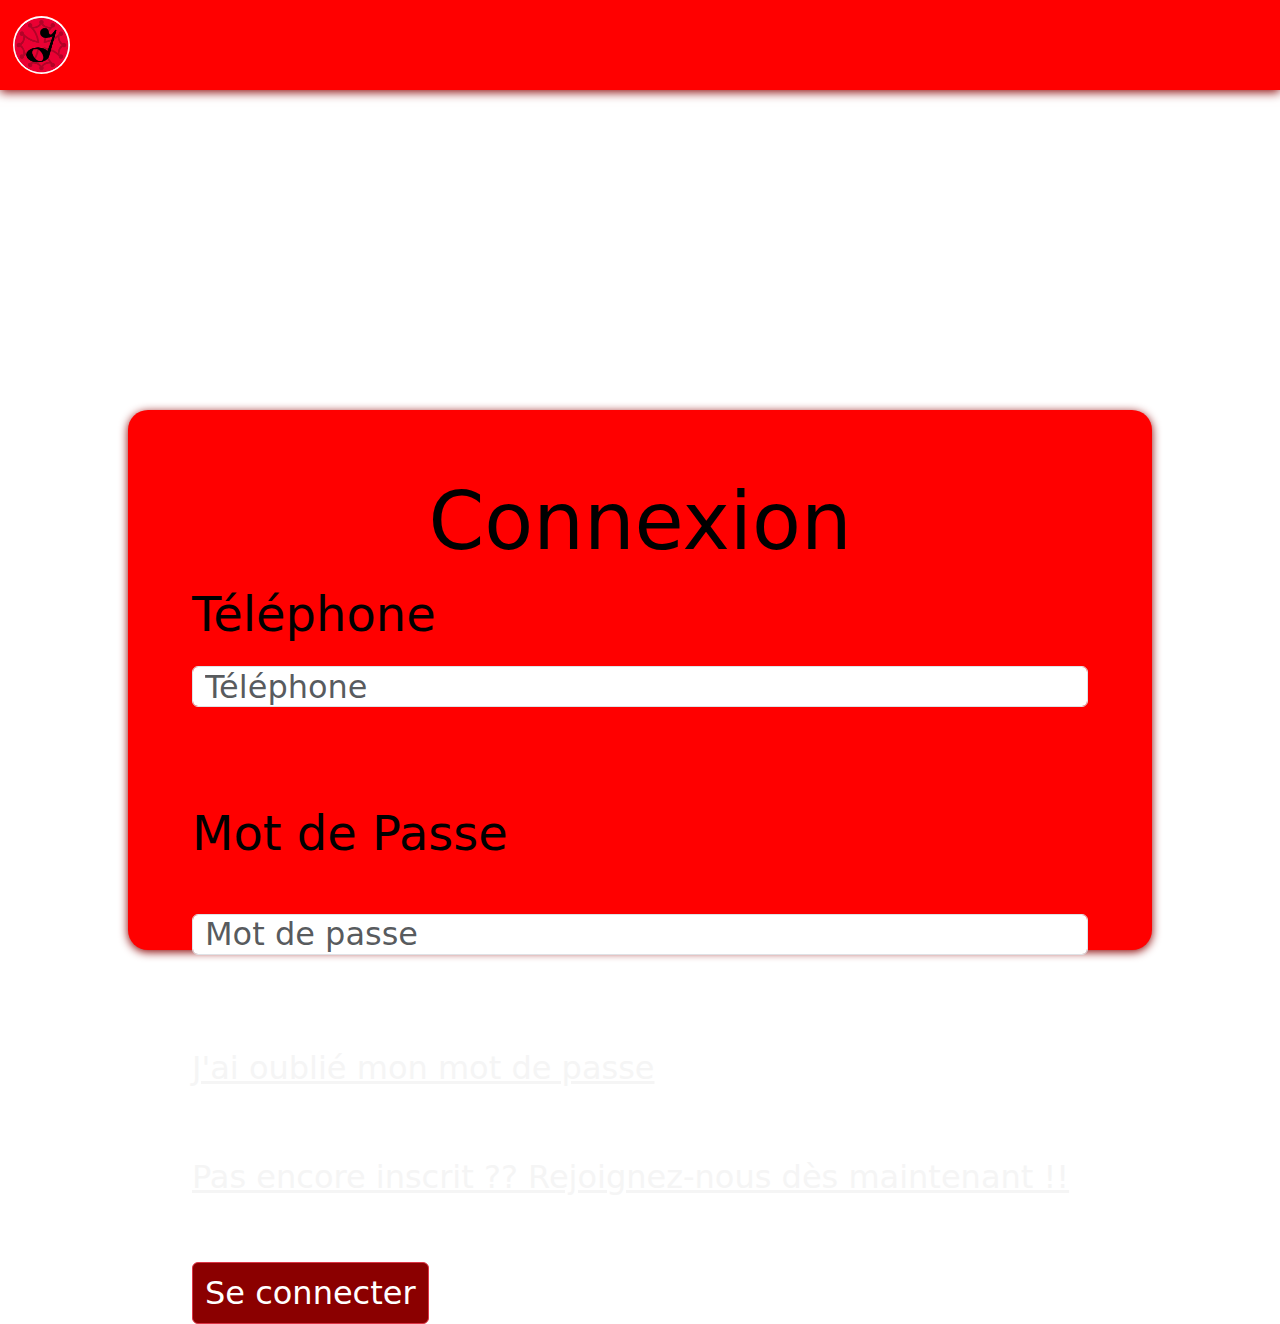
<file: Front Evanerd/evanerd.html>
<meta charset="utf-8">
<link rel="stylesheet" href="Bootstrap/css/bootstrap.min.css">
<link rel="stylesheet" href="Bootstrap/css/bootstrap.css">
<link href="Jquery/jquery-ui.min.css" rel="stylesheet">
<link rel="stylesheet" href="biblio_composants.css">
<link href="https://maxcdn.bootstrapcdn.com/font-awesome/4.4.0/css/font-awesome.min.css" rel="stylesheet">
<link href="Bootstrap/EmojiPicker/emoji-picker-text-fields/lib/css/emoji.css" rel="stylesheet">


<script src="Bootstrap/js/bootstrap.min.js"> </script>
<script src="Jquery/jquery-3.6.2.min.js"></script>
<script src="Jquery/jquery-ui.min.js"></script>
<script src="biblio_composants.js"></script>
<script src="AJAX.js"></script>
<!-- ** Don't forget to Add jQuery here ** -->
<script src="Bootstrap/EmojiPicker/emoji-picker-text-fields/lib/js/config.min.js"></script>
<script src="Bootstrap/EmojiPicker/emoji-picker-text-fields/lib/js/util.min.js"></script>
<script src="Bootstrap/EmojiPicker/emoji-picker-text-fields/lib/js/jquery.emojiarea.min.js"></script>
<script src="Bootstrap/EmojiPicker/emoji-picker-text-fields/lib/js/emoji-picker.min.js"></script>



<script>


$(document).ready(function(){
    var token = $(location).attr("href").split("?token=")[1];
    var reset = $(location).attr("href").split("&reset=")[1];
    console.log(reset);
    if(token)
    {
        if (reset)
            JChangerMDP(token)
        else{
            console.log(token);
            VerifMail(token);
        }
    }
    else
        ConnexionAuto(); // pour afficher la connexion
    //AfficherAccueil();*/
});



// FONCTIONS A MODIF POUR LE AJAX


function AfficherAccueil(){
    
    $("#page").html("");

    var ladate=new Date();
    


    ListPosts(authcode);
}

function AfficherProfile(context){
    console.log(context);
    console.log($(context).data());
    $uid = $(context).data("idProfile");
    $("#page").html("");
    ChargementInfosProfil($uid);
}

function  AfficherProfilCharger(Reponse) { 
    var i = 0;
    var json = {};
    console.log(Reponse);
    json.photo = Reponse.user.photo ;
    if(Reponse.rh)
    json.pourcentage = Reponse.events.ratio * 100;

    json.firstName = Reponse.user.firstName;
    json.lastName = Reponse.user.lastName;
    json.id=Reponse.userId;
    if(Reponse.rh)
    json.activity = Reponse.events.calls;
    json.tag = [];
    var tag = [];
    var temp = {};
    var max = 10;

    var couleur=["coral","lightblue","lightgreen","yellow","orange","purple","pink","brown","grey","lightgray"]

    for (let index = 0; index < Reponse.Roles.length; index++) {
        temp = {"nom" : Reponse.Roles[index].label,"couleur" : couleur[Math.floor(Math.random() * max)]}
        tag.push(temp);
        i++;
    };

    for (let index = 0; index < Reponse.instruments.length; index++) {
        temp = {"nom" : Reponse.instruments[index].label,"couleur" : couleur[Math.floor(Math.random() * max)]}
        tag.push(temp);
        i++;
    }
    json.rh=Reponse.rh;
    json.tag = tag; 
    console.log(json);
    JCreerProfile(json)
    // TODO : Lister activité utilisateur
}


function RolesMenu(context){
    $uid = $(context).data("id-profile");
    console.log(context);
    ListerRoles();
}

function AfficherMessagerie(){
    $("#page").html("");
    ListConv(authcode);
}

function EpinglerUnPost($postID) { 
    console.log("epingle");
    UpdateEpinglePost($postID,authcode);
}


function DesEpinglerUnPost($postID){
    console.log("desepingle");
    UpdateEpinglePost($postID,authcode);
}

function EpinglerUnMessage($mid){
    EpinglerMsgConv($mid, currentGroup, authcode);

}

function DesEpinglerUnMessage($mid){
    EpinglerUnMessage($mid);
}

function AfficherAppel(){
    $("#page").html("");
    ListCalendarsEvents(authcode, "intra",0);
    /* var appel={"titre":"Répétition tutti","date":"01/12/2019","commentaire":"Répétitions au capitole à 18h c'est très important de venir","sex":"0"};
    JCreerAppel(appel);
    JCreerAppel(appel);
    JCreerAppel(appel);
    JCreerAppel(appel);
    JCreerAppel(appel);
    JCreerAppel(appel);
    JCreerAppel(appel);
    JCreerAppel(appel); */
}

function AfficherCalendrier(){
    $("#page").html("");
    //ici obtenir la réponse de la requête 
    ListCalendarsEvents(authcode, "extra");

}

function CommentairesPosts($id){
    $id = $($id).attr("id_post");
    currentComm = $id;
    ListPostMessages($id,authcode);
    /*let refresh = setInterval(function() {
        if($("#DivMessage").attr("class")!="Message")
            clearTimeout(refresh);

        ListMsgConv(id,nomgroupe,user,authcode,'REC')


    }, 1000);*/
}

function EnvoyerCommentaire($commContent){
    console.log($commContent.value);
    addComments($commContent.value,currentComm,authcode);
    $commContent.value ="";
}

function AfficherCreer(){
    //ici obtenir la réponse de la requête
    JCreerDropUpCreer();   
}

function Connexion(){
    var tel=$("#tel").val();
    var mdp=$("#pwd").val();
    auth(tel,mdp);
}

function afficherListeInstruments(){
    ListInstruments();

}


function CreateAccount(context) { 
    

    var json={
            "firstName":$("#Nom").val(),
            "lastName":$("#Prénom").val(),
            "age":$("#Age").val(),
            "password" : $("#mdp1").val(),
            "tel" : $("#tel").val(),
            "studies": $("#Etudes").val(),
            "mail": $("#Mail").val(),
            "photo": $(".form-control-file").prop("files")[0],
            "sex": $(".selected").data("genre"),
            "instruments":$(".selectedInstruments").toArray().map(item => item.value)
    }
    console.log(json);
    CreateUser(json);
 }

function JRecupMessages(context){
    if($(context.target).attr("type")=="convp")
        return;
    var id=$(context.target).attr("type_id");
    //connexion à un groupe 
    console.log(id);
    var nomgroupe = $(context.target).text();
    console.log(nomgroupe);
    currentGroup = id;
    $("#page").html("");
    ListMsgConv(id,nomgroupe,user,authcode,"NORMAL");

    let refresh = setInterval(function() {
        if($("#DivMessage").attr("class")!="Message")
            clearTimeout(refresh);

        ListMsgConv(id,nomgroupe,user,authcode,'REC')


    }, 1000);
}


function JRecupId(){
    //var aid = 1;
    //ListCalendarsEvents(authcode,aid);
    //ListCallMembers(authcode,aid,eid);
}

function EnvoyerMessage(message,rep){
    $informations={"content":message.value};
                    
    if (rep != undefined){
        $informations.answerTo = rep.id;
    }
   AddMsgConv(currentGroup, $informations,authcode);
}

function LikerPost(idPost){
    setLikePost(idPost,authcode);
}

function CreerEvent(context){
    console.log($(context).data());
    var json={
            "titre":$(context).data("titre"),
            "date":$(context).data("date"),
            "duree":$(context).data("duree"),
            "type": $(context).data("type"),
            "description": $(context).data("description"),
    }

    // a vous de jouer ;-)
    console.log(json);

    time = json.date.split('T');
    hours = json.duree.split(':');
    json.date = time[0] + ' ' + time[1] + ':00'; 
    console.log(hours);
    var d = new Date(json.date);
    if (d.getMinutes() + parseInt(hours[1]) >= 60)
        d.setHours(d.getHours() + 1);
    d.setMinutes(d.getMinutes() + parseInt(hours[1]));
    d.setHours(d.getHours() + parseInt(hours[0]));

    endtime = d.toISOString();

    time2 = endtime.split('T'); 
    json.end = time2[0] + ' ' + time2[1].replace('Z','')
    cut = json.end.split('.');
    json.end = cut[0];
    console.log(json);

    
    if (json.type == "Concert")
        CreateEventCalendars(1,json, authcode);
    else 
        CreateEventCalendars(2,json,authcode);
}

function AjouterUtilisateur(context){
    console.log(context);


    // TODO : Trouver l'utilisateur dans le champ à ajouter
    // Puis renvoyer son uid
    //AddUserConv(currentGroup,);
}


function ConnexionAuto(){
    
   
    authcode = localStorage.getItem("authToken");
    user = parseInt(localStorage.getItem("user"));
    console.log(localStorage.getItem("member"));
    member = localStorage.getItem("member") == "true" ? true : false;
    pdp = localStorage.getItem("pdp");
    admin = localStorage.getItem("admin");
    couleurDesMessagesEnLocal= localStorage.getItem("Couleur");
    if (couleurDesMessagesEnLocal == undefined)
        couleurDesMessagesEnLocal="lightblue";
    console.log("connexion auto");
    console.log(user);
    console.log(admin);
    console.log(pdp);
    console.log(member);
    // var tel = localStorage.getItem("tel");
     //var passwd = localStorage.getItem("passwd");

     //return JCreerConnexion();
    if(authcode!=null && user!=null && member!=null && pdp!=null && admin!=null)
    {

     JcreerHeader({"photo" : pdp,"id" : user,"member" : !member,"admin" : admin});
        AfficherAccueil();
        JcreerFooter({"membre" : member});
    }
    else{

        /*if(tel!=null && passwd!=null){
            auth(tel,passwd);
        }
        else*/
        JCreerConnexion();
        

    }
  
}


function AfficherCréationAccount(){
    $("#page").html("");
    JCreerInscription();
}

function RecupAccount(){
    $("#page").html("");
    JRecupAccount();
}

function EnvoyerJustif(context){
    $present = $(context).data("valeur");
    console.log($present);
    
    $present = $present == "present" ? 1 : 0;

    console.log($present);

    $justif = $(context).data("motif");
    $eid = $(context).data("type_id");
    PostEventJustif($eid, authcode, $present, $justif);
}

function CreerPost(context){
    //console.log($(context).data("titre"));
    $desc = $(context).data("description");
    $visibilite = console.log($(context).data("visibilite"));
    $img = $(".buttonAddImage").prop("files")[0];

    console.log($img);

    if($desc != "") {  
        $visibilite = $visibilite == "Visible pour tout le monde" ? 1 : 0;
        addPost($visibilite, $desc ,authcode, $img);
    } else {
        console.log("Pas de contenu !");
    }
    
}


</script>



<body>
    <span id="header"></span>
    <div id="page"></div>
    <span id="footer"></span>
</body>
</file>
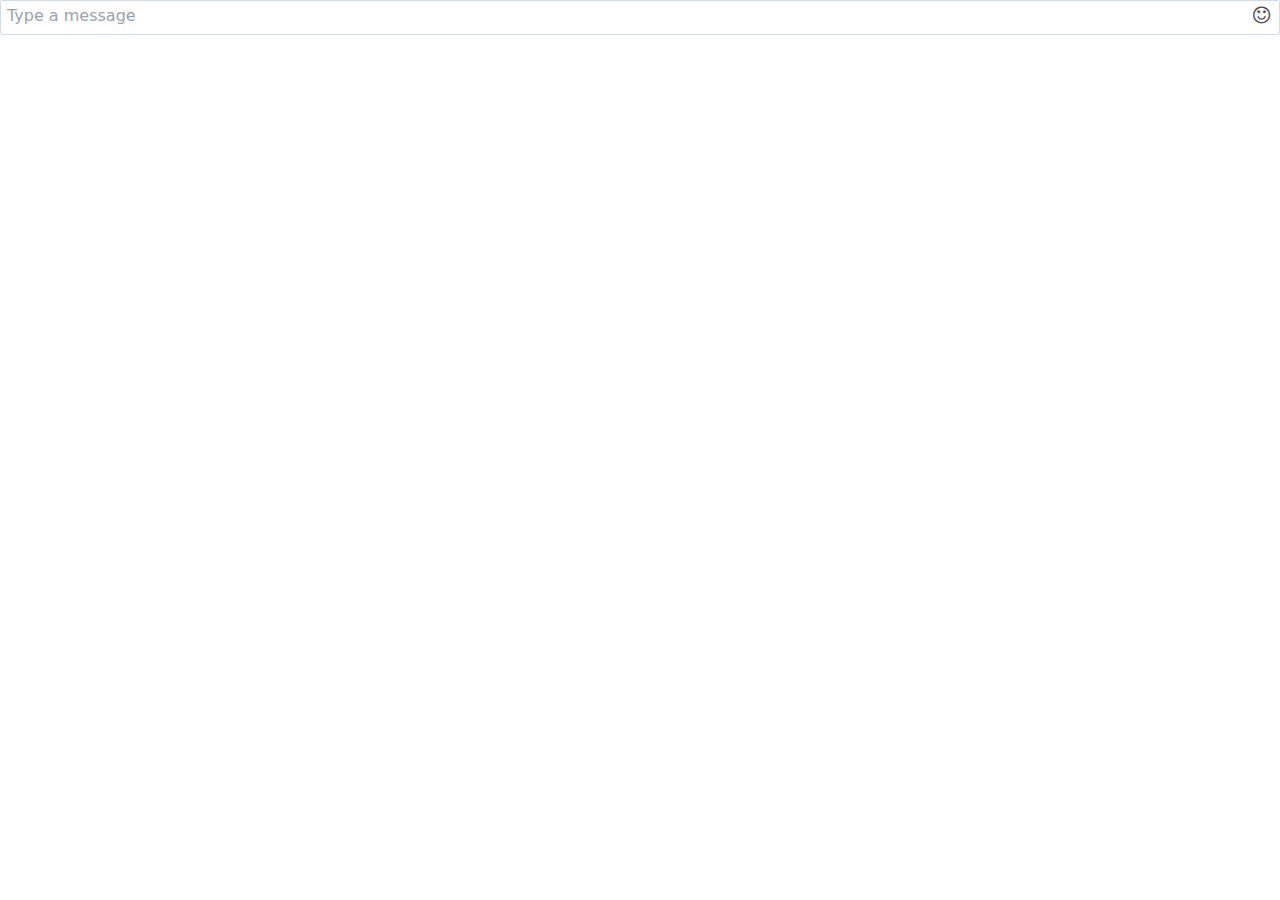
<file: Front Evanerd/exemple.html>
<meta charset="utf-8">

<body><script src="Bootstrap/js/bootstrap.min.js"> </script>
    <script src="Jquery/jquery-3.6.2.min.js"></script>
    <script src="Jquery/jquery-ui.min.js"></script>
    <script src="biblio_composants.js"></script>
    <script src="AJAX.js"></script>
    <!-- ** Don't forget to Add jQuery here ** -->
    <script src="Bootstrap/EmojiPicker/emoji-picker-text-fields/lib/js/config.min.js"></script>
    <script src="Bootstrap/EmojiPicker/emoji-picker-text-fields/lib/js/util.min.js"></script>
    <script src="Bootstrap/EmojiPicker/emoji-picker-text-fields/lib/js/jquery.emojiarea.min.js"></script>
    <script src="Bootstrap/EmojiPicker/emoji-picker-text-fields/lib/js/emoji-picker.min.js"></script>
<link rel="stylesheet" href="Bootstrap/css/bootstrap.min.css">
<link rel="stylesheet" href="Bootstrap/css/bootstrap.css">
<link href="Jquery/jquery-ui.min.css" rel="stylesheet">
<link rel="stylesheet" href="biblio_composants.css">
<link href="https://maxcdn.bootstrapcdn.com/font-awesome/4.4.0/css/font-awesome.min.css" rel="stylesheet">
<link href="Bootstrap/EmojiPicker/emoji-picker-text-fields/lib/css/emoji.css" rel="stylesheet">





<script>

        
  $("body").ready(function(){
    window.emojiPicker = new EmojiPicker({
        emojiable_selector: '[data-emojiable=true]',
        assetsPath: "Bootstrap/EmojiPicker/emoji-picker-text-fields/lib/img/",
        popupButtonClasses: 'fa fa-smile-o', // far fa-smile if you're using FontAwesome 5
      });
      window.emojiPicker.discover();
  });
</script>







<div class="emoji-picker-container">
<input type="text" class="emoji-input-select" data-emojiable="true" placeholder="Type a message" />
</div>

</body>
</file>
<file: Front Evanerd/biblio_composants.css>
#body
{
    padding:0;
    margin:0;
}

.post {
    width: 90%;
    background-color: whitesmoke;
    margin-left: auto;
    margin-right: auto;
}

.post-titre {
    float:left;
    margin-left: 3%;
    margin-top: 3%;
    font-size: 400%;
}

.post-description {
    font-size:300%;
    margin-top: 2%;
    margin-left:1%;
}

.post-profile {
    float:left;
    width: 15%;
}
.icon {
    width: 12%;
    margin-left: 8%;
}
.icon-react{
    position:absolute;
    right:18%;
    
    bottom:3%;
}

.icon-comm
{
position:absolute;
    width:12%;
    right:2%;
bottom:2%;
}

.Post-Reaction-Icon
{
    width: 12%;
    margin-left: 50%;


}




#page
{
   /* padding-top:4%;
    padding-bottom: 24%;
    position:relative;
    width:100%;*/
    margin-bottom:25%;
    
    
    /*page*/
    
}
.footer {
    background-color: red;
    height: 10%;
    padding: 1%;
    position: fixed;
    top:91%;
    z-index: 10;
    box-shadow: 0px -2px 10px darkred;
    width: 100%;
}

.footer-icon {
    height:60%;
}

.left {
    float:left;
}

.right {
    float:right;
}

.header {
    background-color: red;
    height: 10%;
    padding: 1%;
    position: sticky;
    top:0px;
    z-index: 10;
    box-shadow: 0px 2px 10px darkred;
    /*margin-bottom: 2%;*/
}

.header-icon {
    height: 90%;
}

.header-tag {
    background: darkred;
    height: 50%;
    font-size: 200%;
}

.header-search {
    width:35%;
    height: 50%;
    font-size: 200%;
}
.card-body
{
    box-shadow: 10px 10px 10px gray;
}


.conversation {
    background-color: lightgray;
    height: 10%;
    padding: 1%;
    box-shadow: 10px 10px 10px gray;
    margin-top: 2%;
    border-radius: 10px;
    margin:2%;
}

.conversation-image {
    position:absolute;
    width: 17.3%;
    height:80%;

}

.conversation p {
    font-size: 3em;
    margin-left:20%;
    text-overflow: ellipsis;
    direction:ltr;
    width: 60%;
    white-space: nowrap;
    overflow: hidden;
}

.concert {
    background-color: lightgray;
    height: auto;
    padding: 1%;
    box-shadow: 10px 10px 10px gray;
    margin-top: 5%;
    border-radius: 10px;
    width: 90%;
    margin-left: auto;
    margin-right: auto;
}

.concert-titre {
    margin-left: 3%;
    margin-top: 3%;
    font-size: 400%;
    width:50%;
    text-decoration: underline;
}

.concert-commentaire {
    font-size:3em;
    margin-left: 3%;
}

.concert-bouton {
    height: 10%;
    font-size: 200%;
    position:relative;
    background: darkred;
}

.concert-pourcentage {
    background-color: red;
    font-size: 300%;
}

.concert-progress {
    margin-top: 5%;
    height: 8%;
    width: 100%;
}

.concert-date {
    color:gray;
    font-size: 300%;
    position:absolute;
    right:1%;
    top:0%;
}

.repetition {
    background-color: silver;
    box-shadow: 10px 10px 10px gray;
    padding:1%;
    margin-top: 5%;
    border-radius: 10px;
    width: 90%;
    margin-left: auto;
    margin-right: auto;
}

.repetition-titre {
    margin-left: 3%;
    margin-top: 3%;
    font-size: 400%;
    width:50%;
    text-decoration: underline;
}

.repetition-date { 
    color:gray;
    font-size: 300%;
    position:absolute;
    right:1%;
    top:0%;  
}

.repetition-commentaire {
    font-size: 3em;
    margin-left: 3%;
    margin-right: 20%;
}

.repetition-bouton {
    height: 10%;
    font-size: 200%;
    float:right;
    margin-top:2%;
    margin-right: 5%;
    background: darkred;


}

.repetition-justification {
    font-size: 200%;
    margin-left: 2%;
    width: 90%;
}

.buttonCreer
{
    margin-bottom:0%;
    font-size: 300%;
    width:100%;
    background-color: darkred;
}

.divFormPost
{
width:100%;
font-size: 300%;
padding-left:10%;
padding-right:10%;
}


.divFormPostTitre
{
    height:3%;
    font-size: 100%;
}

.divFormPostCheckBox
{
    height:3%; 
    font-size: 100%;
    margin-bottom: 5%;
    
}
.LabelTypeForm
{
    margin-top: 5%;
    font-weight: bold;
    background-color: gray;
    padding:5%;
    border-radius: 2%;
}

.option 
{
    font-size: 25%;
}

.divFormPostContent
{
    height:15%;

}

.CreerCompte-Submit
{
    float: right;
    margin-bottom: 20%;
font-size: 180%;
background-color: darkred;


}
.Profil-Image-Creation
{
    font-size: 180% !important;
}


.buttonAddImage
{
    font-size: 80%;
    background-color: darkred;
    
    margin-bottom: 5%;
}

.buttonPublier
{
    font-size: 75%; 
    background-color: darkred;
}

.divFormEventDate
{

    margin-right: 70%;
    margin-bottom: 5%;

}

.buttonPublier
{
    margin-left:30%;
    margin-right:auto;

}


.Activite
{
    background-color: lightgray;
    width:90%;
    padding:2%;
    font-size: 300%;
    margin-left:5%;
    box-shadow: 0px 2px 10px gray;
    margin-bottom: 2%;
    border-radius: 10px;

}

.activite-img
{
    width:15%;

}


.Profiletag
{
    border-radius: 20px;
    font-size: 200%;
    margin-left:5%;
    text-align: center;
    display: inline-block;
    padding-left: 5%;
    padding-right: 5%;

}

.profileImage
{
    width:50%;
    margin-left:25%;
}
.profileNom
{
    font-size: 400%;
   text-align: center;
    font-weight: bold;


}

.profile-progress
{
    height:2%;
    border-radius: 10px;
    width:80%;
    margin-left:10%;
    font-size: 250%;
    margin-bottom: 5%;
    margin-top: 5%;
}

.profile-reglage
{
width:10%;
position:absolute;
right:0;
margin: 2%;
}
.profile-arrow
{
    width:10%;
position:absolute;
left:0;
margin:2%;
}


.Message-Epingle,.Message-Reglage
{
    float:right;
    position:fixed;
    right:0;

}

.MessageHeader
{
    background-color: lightgray;
    position: fixed;
    top:10%;
    z-index: 10;
    font-size:300%;
    padding:1%;
    font-weight: bold;
    height:8%;
    box-shadow: 0px 2px 10px silver;
    width:100%;
}

.Message-Fleche,.Message-Reglage
{
    width:10%;
    
    
}
.Message-Down
{
    background-color: lightgray;
box-shadow: 0px -2px 10px silver;
position: fixed;
bottom:9%;
width:100%;
padding:1%;
display: inline;
z-index: 10;
/*height:8%;*/
}
.Message-Input
{
    width:80%;
    height: 100%;
    font-size: 300%;

}
.Message-Send
{
width:10%;
float:right;
margin:0;
margin-top: 3%;
margin-right: 5%;
}

.submit-compte-recup
{
    font-size: 200%;
    background-color: darkred;  

}


.divFormConnexion
{
    margin-top: 10%;
    background-color: red;
    height:60%;
    padding:5%;
    width:80%;
    /*box-shadow: 0px 4px 10px darkred;*/
    box-shadow: 0px 2px 10px darkred;
    border-radius: 20px;
    margin-left:10%;
    margin-top:25%;
    color:black;
    
}
.text 
{
    font-size: 300%;
    margin-bottom: 5%;
    margin-top: 5%;
}
.button-Créa
{
    font-size: 300%;
    background-color: darkred;


}
.form-Age-Creation
{
    font-size: 300%;
}

.divFormCréationCompte
{
    margin-top: 10%;
    background-color: red;
    padding:5%;
    width:96%;
    font-size: 110%;
    position: absolute;
    /*box-shadow: 0px 4px 10px darkred;*/
    box-shadow: 10px 10px 20px 10px gray;
    height: 80%;
    /*border-radius: 20px;*/
    margin-left : 2%;
    margin-right : 2%;
    margin-top:5%;
    margin-bottom: 5%;
    border-radius: 10px;
    overflow-y: scroll;
    padding-bottom: 20%;

    
    color:black;
    
}

.divCréaCompte
{
    padding-top: 5%;
    align-items: center;
    display: inline-block;
}




.labelCréationGenre
{
    font-size: 100%;
    display: inline-block;
    margin: 5%;
    border-radius: 5PX;
    background-color: darkred;
    color: whitesmoke;
    font-size: 200%;
    padding-left: 3%;
    padding-right: 3%;
}

.selected
{
    background-color: rgb(255, 255, 255);
    color: rgb(83, 2, 2);
}

.selectedInstruments
{
    color: red;
}

.divbutton
{
    display: inline-/*block*/;
    /*align-items:baseline;*/
    font-size: 100%;
}

.divgenre
{
    display: inline-block;
    align-items:baseline;
    font-size: 200%;
    margin-left: 5%;
    margin-right: 5%; 
    margin-bottom: 5%;
}

.Connexion-link
{
    display: block;
    padding-bottom:5%;
    color: whitesmoke;
    font-size: 200%;
    text-decoration: underline;
    cursor: pointer;
}

.Connexion-phone,.Connexion-Pwd
{
    height:10%;
    font-size: 200%;
    margin-bottom: 10%;
}


.Connexion-Submit
{
    
    font-size: 200%;
    background-color: darkred;
}

.Connexion-p
{
    font-size: 300%;
}
.Connexion-Titre
{

    font-size: 500%;
    text-align: center;
}

.Participant-Profile{
width:20%;
/*margin-top: 5%;*/
float: left;

}
.Actif-Profile{
    width:20%;
   /* margin-bottom: 1%;*/
    float: right;
}
.Participant-Rep,.Actif-Rep
{
    width:6%;
    margin-left:80%;


}
.Participant-Epingle,.Actif-Epingle
{
    width:6%;
    margin-left:5%;
   
    
}
.Participant-Div,.Actif-Div
{
width:60%;
border-radius: 20px;
font-size: 250%;
padding:1%;
margin-top: 5%;
box-shadow: 0px 2px 10px silver;
box-shadow: 0px -2px 10px silver;

}
.Actif-Div
{
    margin-left: 18%;
}
.Participant-Div{
margin-left: 22%;}

.Participant-Titre,.Actif-Titre
{
font-weight:bold;

}

.Message
{
    margin-top: 20%;
    margin-bottom: 39%;
}


.Message-Reglage
{
width:10%;
float:right;
margin-left:0%;


}
.Message-Epingle{

    margin-right:12%;
    width:10%;


}

.Message-Participant
{
    margin-right:34%;
}

.reponse-message-linked
{
    font-size: 100%;
    margin-left:1%;
    width:98%;
    background-color: blueviolet;
}

.lien-message
{
    text-decoration: none;
    color:black;
    background-color: blueviolet;
}

.Croix-Message-Reponse
{
    position:absolute;
    width:10%;
    float:right;
    top:0%;
    right:1%;
    
}


.Message-Layout
{
background-color: silver;
/*box-shadow: 0px -2px 10px silver;*/
padding:1%;
font-size: 30%;
width:75%;
position: absolute;
left:100%;
top:80%;
height:820%;
/*border-radius: 20px 0px 0px 20px ;*/
overflow-y: scroll;
scrollbar-color: rebeccapurple green;
margin-top: 2%;
padding-bottom: 4%;

}


.messages-layout-pinned
{
background-color: gray;
font-weight: normal;
scrollbar-width: thin;




}

.Reglage-Message-Layout
{
background-color: silver;
position: fixed;
overflow-y: scroll;
scrollbar-color: rebeccapurple green;
height: 67%;
width:75%;
padding:5%;
border-radius: 20px 0px 0px 20px ;
left:100%;
top:15%;
z-index: 8;
margin-bottom: 20%;
}

.Reglage-Message-Image,.Message-Personne-Color
{
font-size:190%;
}
.Reglage-Message-Submit
{
    margin-top: 5%;
    font-size:190%;
}
.Message-Personne-Reglage
{
    font-size:190%; 
}
.Message-Reglage-label
{
    margin-top: 2%;
    font-size:250%; 
    font-weight: bold;
}

.Message-Personne-Color
{
margin-right: 100%;

}

.Reglage-Message-Titre
{

    font-size:350%; 
    text-align: center;
    margin-top: 2%;

}
.commentaires
{
    position: fixed;
    z-index: 10;
    background-color: gray;
    height:60%;
    width:80%;
    top:20%;
    left:10%;
    border-radius: 10px;
    font-size: 200%;
    filter: blur(0px);
}

.commentaires-cross
{
    width:10%;
    margin-left:90%;

    margin-bottom: 5%;
   
}

.Commentaire-message-layout
{
    width:60%;
    font-size: 150%;
    margin-bottom: 1%;


}

.commentaires-Up{

    position:fixed;
background-color: lightgray;
    top:0%;
    border-radius: 10px;
    width:100%;
box-shadow:0px 2px 10px gray ;

}



.commentaires-Mid
{
    margin-top: 12%;
    height:80%;
    overflow-y: scroll;
    scrollbar-color: rebeccapurple green;
    width:100%;

}

.Commentaire-Down
{
    /*position:fixed;*/
    background-color: lightgray;
    bottom:0%;
    padding: 1%;
    box-shadow:0px -2px 10px gray ;
}

.Commentaire-Input
{


width:80%;
font-size: 150%;



}
.Commentaire-Send
{
width:10%;
float:right;
margin:0%;
margin-right:5%;
margin-top:5%;
}


.Reaction
{
    position: fixed;
    z-index: 10;
    background-color: gray;
    height:40%;
    width:80%;
    top:20%;
    left:10%;
    border-radius: 10px;
    font-size: 200%;
    filter: blur(0px);
}  

.Reaction-cross
{
    width:10%;
    margin-left:90%;

    margin-bottom: 5%;
   
}

.Reaction-Up{
    
        position:fixed;
        top:0%;
        border-radius: 10px;
        width:100%;
        box-shadow:0px 2px 10px gray ;
        background-color: lightgray;
}


.div-profile-activite
{




    width: 98%;
    height: 40%;
    border-radius: 10px;
    margin-top: 2%;
    margin-bottom: 2%;
    padding: 1%;
    margin-left: 1%;
    overflow-y: scroll;
    scrollbar-color: rebeccapurple green;
    padding-top: 2%;
    
   
  
}

.Reglage-Profil-Layout
{



    background-color: silver;
    position: fixed;
    overflow-y: scroll;
    scrollbar-color: rebeccapurple green;
    height: 100%;
    width:75%;
    padding:5%;
    border-radius: 20px 0px 0px 20px ;
    left:100%;
    top:9%;
    z-index: 9;
    
   
  
}


.Reglage-Profil-Image,.Reglage-Profil-Submit,.Reglage-Profil-Select-Tel-Mail,.Reglage-Profil-Input-Tel-Mail,.Reglage-Profil-Submit,.Reglage-Profil-Select-Tag
{
    font-size:190%;
    margin:2%;
}

.Reglage-Profil-label
{
    font-size:300%; 
    font-weight: bold;
    margin:2%;
}


.Reglage-Profil-Titre
{
    font-size:350%; 
    text-align: center;
    font-weight: bold;
}




.Greetings
{



    background-color: red;
    position: fixed;
    overflow-y: scroll;
    scrollbar-color: rebeccapurple green;
    height: 63%;
    width:75%;
    padding:5%;
    border-radius: 0px 20px 20px 0px ;
    right:100%;
    top:19%;
    z-index: 10;
    font-size: 230%;
    
   
  
}

.Greetings-Titre
{
    font-size:200%; 
    text-align: center;
    font-weight: bold;
}

.Greetings-Paragraphe
{
    margin:5%;
}

.Categorie{
    position: fixed;
    overflow-y: scroll;
    scrollbar-color: rebeccapurple green;
    padding:1%;
    background-color: darkgray;
    top:7.3%;
    left:16%;
    z-index: 10;
    font-size: 100%;
    width: 25%;
}


.Categorie-Option
{
    font-size: 190%;
    background-color: silver;
    border-radius: 10px;
    padding:5%;
    margin-top:5%;
    margin-top:5%;
    text-align: center;
    box-shadow: black 0px 0px 10px;
}





.reponse-commentaire
{
    font-size: 150%;
}



.Creer-Conv-Img
{
width:15%;
margin:2%;
padding:3%;
background-color: lightgray;
/*border:black solid 3px;*/
box-shadow: 10px 10px 10px gray;



}


.Conv-Creer
{
    position: fixed;
    top:100%;
    padding:5%;
    border-radius: 20px 20px 20px 20px ;
    background-color: silver;
    box-shadow: black 0px 0px 10px;
    z-index: 10;
    font-size: 200%;
    width: 90%;
    height:70%;
    margin-left:5%;
    margin-right:5%;
    margin-top: 5%;
    margin-bottom: 5%;
    overflow-y: scroll;
    scrollbar-color: rebeccapurple green;
    scroll-padding: 2%;

}

.Conv-Creer-Titre-Titre
{
font-size: 200%;
margin-bottom: 5%;

}


.Conv-Creer-Titre
{
margin: 5%;
margin-bottom: 7%;


}

.Conv-Creer-Membre
{
    margin-left: 5%;
    margin-right: 5%;
    margin-bottom: 5%;
}

.Conv-Creer-Submit-Membre
{
    font-size: 100%;
    margin: 0%;
}

.Conv-Creer-Submit 
{
    font-size:100%;
    margin-left: 5%;
}


.Recherche-Profil
{
position:fixed;
width:34.5%;
background-color: darkgray;
border-radius: 2%;
top:7%;
right:20.3%;
padding: 2%;
max-height: 30%;
overflow-y: scroll;
scrollbar-color: rebeccapurple green;
scroll-padding: 2%;
}

.Recherche-Profil-Div-User-Img
{   
    
    width:20%;
    margin-bottom: auto;
    margin-top: auto;
    float:left;
}

.Recherche-Profil-Div-User-Nom
{

font-size: 300%;

}

.Recherche-Profil-Div-User
{
    background-color: lightGray;
    margin-top:5%;
    border-radius: 5%;
    box-shadow: black 0px 0px 10px;
    height:20%;
}

.ReglageAdmin
{
width:10%;
margin:2%;
}

.Fleche-Admin
{
width:10%;
margin:2%;
}


.Appel-Admin-Div
{
width:90%;
margin-left:5%;
margin-right:5%;
border-radius: 2%;
padding:2%;
padding-bottom: 7%;

/*background-color: darkred;
box-shadow: gray 10px 10px 10px;*/

}

.Appel-Admin-Profil
{
    padding:2%;
    font-size: 350%;
    margin-bottom: 5%;
    border-radius: 2%;

}


.Appel-Admin-Profil-Commentaire
{
    color:whitesmoke;
    font-size: 90%;
    margin-left: 10%;
    font-weight: bold;

}

.Appel-Admin-Profil-Img
{
    width:20%;
    position: absolute;
    left:10%;
}
.Appel-Admin-Profil-Nom{
    margin-top:10%;
    margin-bottom:10%;
    margin-left:35%;
    width:60%;
}
.divFormPostCheckBox 
{
    height:6%;
}




.Conv-Creer-Titre
{
font-size: 180%;
border-radius: 2%;
}

.Conv-Creer-Membre
{
    font-size:160%;
    margin-bottom: 0%;
    margin-left:5%;
}

.Conv-Creer-Membre-Div
{
    padding:2%;
    border-radius: 2%;
    background-color: lightgray;
    margin-bottom: 2%;
    margin-top: 0%;
    margin-left:5%;
    width:74.6%;
    font-size: 50%;
    box-shadow: black 0px 0px 10px;
    overflow-y: scroll;
scrollbar-color: rebeccapurple green;
height:50%;
}
.ConvCreerTag
{
    font-size: 150%;
    margin-left: 5%;
    margin-bottom: 2%;
    margin-top: 2%;
}
.Conv-Creer-Membre-Liste
{
    padding:2%;
    border-radius: 2%;
    background-color: lightgray;
    margin-bottom: 2%;
    margin-top: 0%;
    margin-left:5%;
    width:74.6%;
    font-size: 50%;
    box-shadow: black 0px 0px 10px;
    overflow-y: scroll;
scrollbar-color: rebeccapurple green;
height:50%;  
}


.div-emoji
{

position:absolute !important;
bottom: 8%;
width:50%;
border-radius: 2%;
background-color: whitesmoke;
margin-left: 30%;
padding: 2%;;
zoom: 300%;
z-index: 10;
}

.Bouton-Envoyer-Reaction{
    position: absolute;
    width:10%;
    bottom: 15%;
    right: 8%;
    z-index: 10;
}

.div-bottom-reaction
{
    position: absolute;
    width:100%;
    height:32%;
    background-color: lightgray ;
    bottom: 0%;
    border-radius: 2%;
    
}

.Reaction-Mid
{
    position: absolute;
    width:100%;
    height:52%;
    bottom: 32%;
    border-radius: 2%;
    
    overflow-y: scroll;
scrollbar-color: rebeccapurple green;


}

.Message-List
{
    width:10%;
    position:absolute;
    right:25%;
}


.Message-List-User-Div
{

    width:30%;
    position:absolute;
    background-color: lightgray;
    font-size: 30%;
    padding:2%;
    right:20%;
    top:99%;
    border-radius: 2%;
    overflow-y: auto;

 

}

.Conv-Recherche-Profil
{
    padding:5%;
    background-color: gray;
    overflow-y: scroll;
    border-radius: 0 0 5px 5px;
    scrollbar-color: rebeccapurple green;
    max-height: 100%;
}

.Conv-Recherche-Profil>div
{
height:8%;
padding-top: 1%;

}

.Conv-Recherche-Profil>div>p{
    margin-top: 1%;
}

.Conv-Recherche-Profil>div>img{
    width:13%;
    margin-left: 2%;
    margin-right: 2%;
}


.Message-List-User-Div>div>img
{
    margin-top: 5%;
    margin-left: 5%;
    margin-right: 5%;
}


.Profile-Reaction
{
background-color: lightgray;
height:21%;
margin:2%;
border-radius: 2%;
box-shadow: black 0px 0px 10px;
padding-bottom: 5%;


}


.Reaction-Name
{
    position: absolute;
    font-size: 150%;
    margin-left: 10%;

}

.Profil-Reaction-Picture
{
    position: absolute;
    margin-top: 1%;
    margin-left: 1%;
    width:8%;

}

.Reaction-Content
{
    position:absolute;
   right:20%;
font-size: 150%;

}

.Post-Nb-Likes
{
    font-size: 500%;

}

.postLike
{
    width: 12%;
    margin-bottom: 2%;
    float: right;
    margin-right: 68%;
    
}

.Message-Input-Text-Titre{

width:48%;
margin-right:39%;
}

.contenu {
    margin-top: 100px;
    margin-left: 20px;
    margin-right: 20px;
    padding : 3px;
    text-align: center;
}


.Prenom-input-profile,.Nom-input-profile
{

font-size: 200%;
font-weight: bold;
background-color: darkgray;
margin-bottom: 5%;
margin-top: 5%;
border-radius: 5px;
text-align: center;

}

.Nom-input-profile
{
    margin-left:6%;
}
</file>
<file: Front Evanerd/Bootstrap/EmojiPicker/emoji-picker-text-fields/lib/css/emoji.css>
span.emoji{display:-moz-inline-box;display:inline-block;vertical-align:baseline;*vertical-align:auto;*zoom:1;*display:inline;width:1em;height:1em;background-size:1em;background-repeat:no-repeat;text-indent:-9999px}span.emoji-sizer{line-height:.81em;font-size:1em;margin:-2px 0}span.emoji-outer{display:-moz-inline-box;display:inline-block;*display:inline;height:1em;width:1em}span.emoji-inner{display:-moz-inline-box;display:inline-block;text-indent:-9999px;width:100%;height:100%;vertical-align:baseline;*vertical-align:auto;*zoom:1}img.emoji{width:1em;height:1em}.emoji-wysiwyg-editor:empty:before{content:attr(placeholder);color:#9aa2ab}.emoji-picker-container{position:relative}.emoji-picker-icon{cursor:pointer;position:absolute;right:10px;top:5px;font-size:20px;opacity:.7;z-index:100;transition:none;color:#000;-moz-user-select:none;-webkit-user-select:none;-o-user-select:none;-ms-user-select:none;user-select:none}.emoji-picker-icon.parent-has-scroll{right:28px}.emoji-picker-icon:hover{opacity:1}.emoji-wysiwyg-editor:empty:before{content:attr(placeholder);color:#9aa2ab}.emoji-wysiwyg-editor:active:before,.emoji-wysiwyg-editor:focus:before{content:none}.emoji-wysiwyg-editor{padding:6px;padding-right:35px;margin-bottom:0px;min-height:35px;height:30px;max-height:284px;overflow:auto;line-height:17px;border:1px solid #d2dbe3;border-radius:2px;box-shadow:none;transition:border-color ease-in-out .15s,box-shadow ease-in-out .15s;-webkit-user-select:text;word-wrap:break-word}.emoji-wysiwyg-editor.parent-has-scroll{padding-right:40px}.emoji-wysiwyg-editor.single-line-editor{min-height:35px;height:inherit}.emoji-wysiwyg-editor img{width:20px;height:20px;vertical-align:middle;margin:-3px 0 0 0}.emoji-menu{position:absolute;right:0;z-index:999;width:225px;overflow:hidden;border:1px #dfdfdf solid;border-radius:3px;overflow:hidden;box-shadow:0px 1px 1px rgba(0,0,0,.1)}.emoji-items-wrap1{background:#fff;padding:5px 2px 5px 5px}.emoji-items-wrap1 .emoji-menu-tabs{width:100%;margin-bottom:8px;margin-top:3px}.emoji-items-wrap1 .emoji-menu-tabs td{text-align:center;color:#fff;line-height:0}.emoji-menu-tabs .emoji-menu-tab{display:inline-block;width:24px;height:29px;background:url("../img/IconsetSmiles.png") no-repeat;background-size:42px 350px;border:0}.is_1x .emoji-menu-tabs .emoji-menu-tab{background-image:url("../img/IconsetSmiles_1x.png")}.emoji-menu-tabs .icon-recent{background-position:-9px -306px}.emoji-menu-tabs .icon-recent-selected{background-position:-9px -277px}.emoji-menu-tabs .icon-smile{background-position:-9px -34px}.emoji-menu-tabs .icon-smile-selected{background-position:-9px -5px}.emoji-menu-tabs .icon-flower{background-position:-9px -145px}.emoji-menu-tabs .icon-flower-selected{background-position:-9px -118px}.emoji-menu-tabs .icon-bell{background-position:-9px -89px}.emoji-menu-tabs .icon-bell-selected{background-position:-9px -61px}.emoji-menu-tabs .icon-car{background-position:-9px -196px}.emoji-menu-tabs .icon-car-selected{background-position:-9px -170px}.emoji-menu-tabs .icon-grid{background-position:-9px -248px}.emoji-menu-tabs .icon-grid-selected{background-position:-9px -222px}.emoji-menu-tabs .icon-smile,.emoji-menu-tabs .icon-flower,.emoji-menu-tabs .icon-bell,.emoji-menu-tabs .icon-car,.emoji-menu-tabs .icon-grid{opacity:.7}.emoji-menu-tabs .icon-smile:hover,.emoji-menu-tabs .icon-flower:hover,.emoji-menu-tabs .icon-bell:hover,.emoji-menu-tabs .icon-car:hover,.emoji-menu-tabs .icon-grid:hover{opacity:1}.emoji-menu .emoji-items-wrap{position:relative;height:174px;overflow:scroll}.emoji-menu .emoji-items{padding-right:8px;outline:0 !important}.emoji-menu img{width:20px;height:20px;vertical-align:middle;border:0 none}.emoji-menu .emoji-items a{margin:-1px 0 0 -1px;padding:5px;display:block;float:left;border-radius:2px;border:0}.emoji-menu .emoji-items a:hover{background-color:#edf2f5;border:none}.emoji-menu:after{content:" ";display:block;clear:left}.emoji-menu a .label{display:none}/*# sourceMappingURL=emoji.css.map */
</file>
